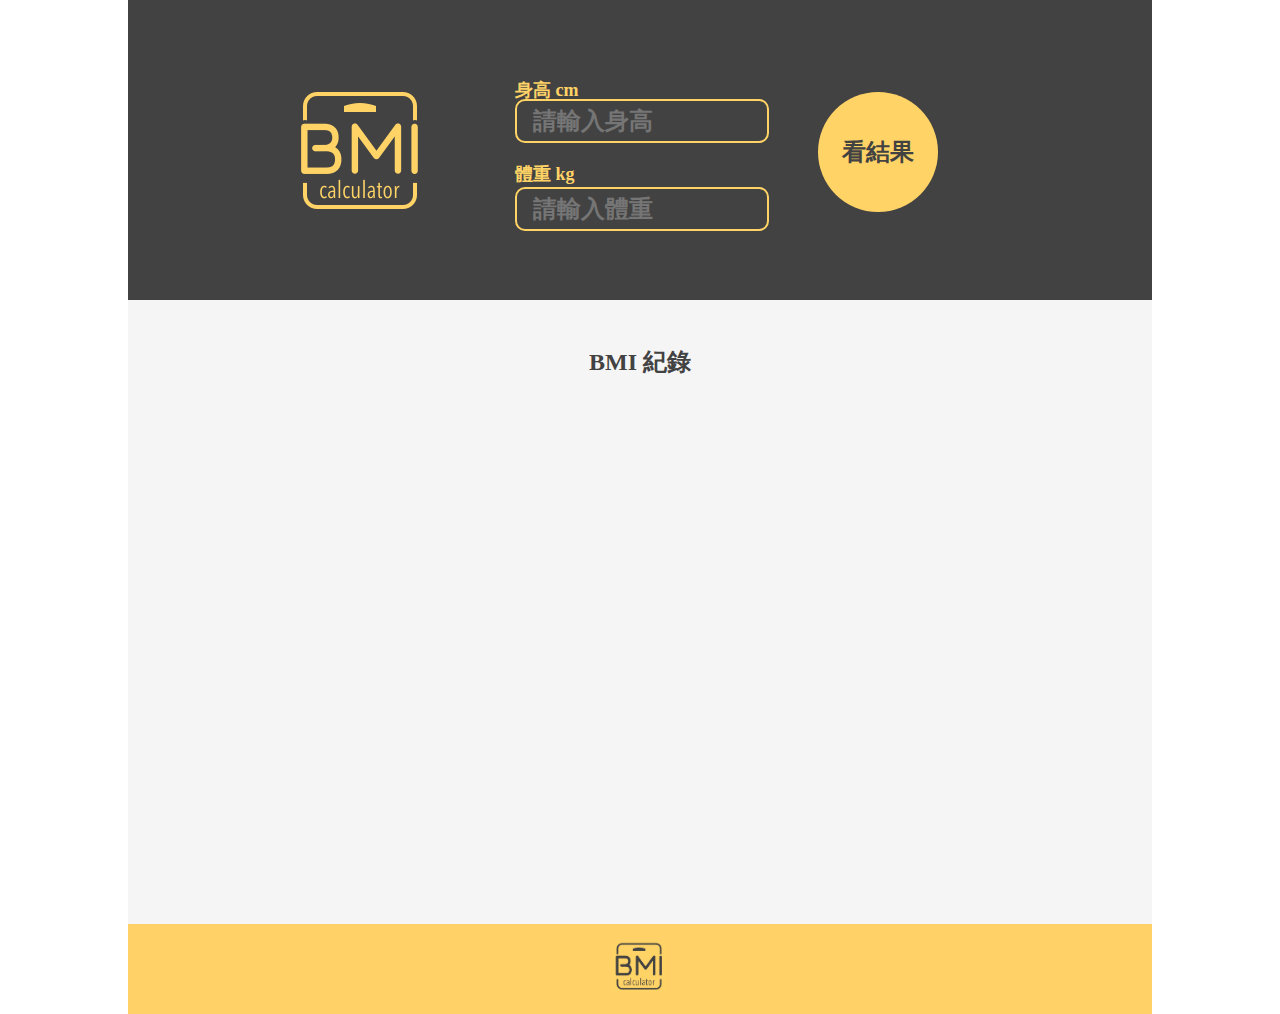
<file: 個人簡歷表/bmi.html>
<!DOCTYPE html>
<html lang="en">
<head>
    <meta charset="UTF-8">
    <meta name="viewport" content="width=device-width, initial-scale=1.0">
    <meta http-equiv="X-UA-Compatible" content="ie=edge">
    <title>BMI計算器</title>
    <link rel="stylesheet" href="css/bmi.css">
</head>
<body>
    <div class="wrap">
        <div class="header">
            <img src="img/BMICLogo.png" alt="">
            <label for="cm" class="cmfor">身高 cm</label>
            <input type="text" class="cm" id="cm"  placeholder="請輸入身高">
            <label for="kg" class="kgfor"  >體重 kg</label>
            <input type="text" class="kg" id="kg" placeholder="請輸入體重">
            <input type="button" class="Calculation" value="看結果">
            <div class="box">
            <input type="button" class="result" value="看結果">
            <span class="bmi">BMI</span>
            <span class="bmiresult"></span>
            <img src="img/icons_loop.png" class="img">
            </div>
        </div>
        <div class="content">
            <p>BMI 紀錄</p>
            <ul class="list">
            </ul>
            <div class="footer">
               
                <a href="#"><img src="img/page-1-bmi-calculator.png" width="55px"></a>
            </div>
        </div>
    </div>
    <script src="js/all.js"></script>
</body>
</html>
</file>
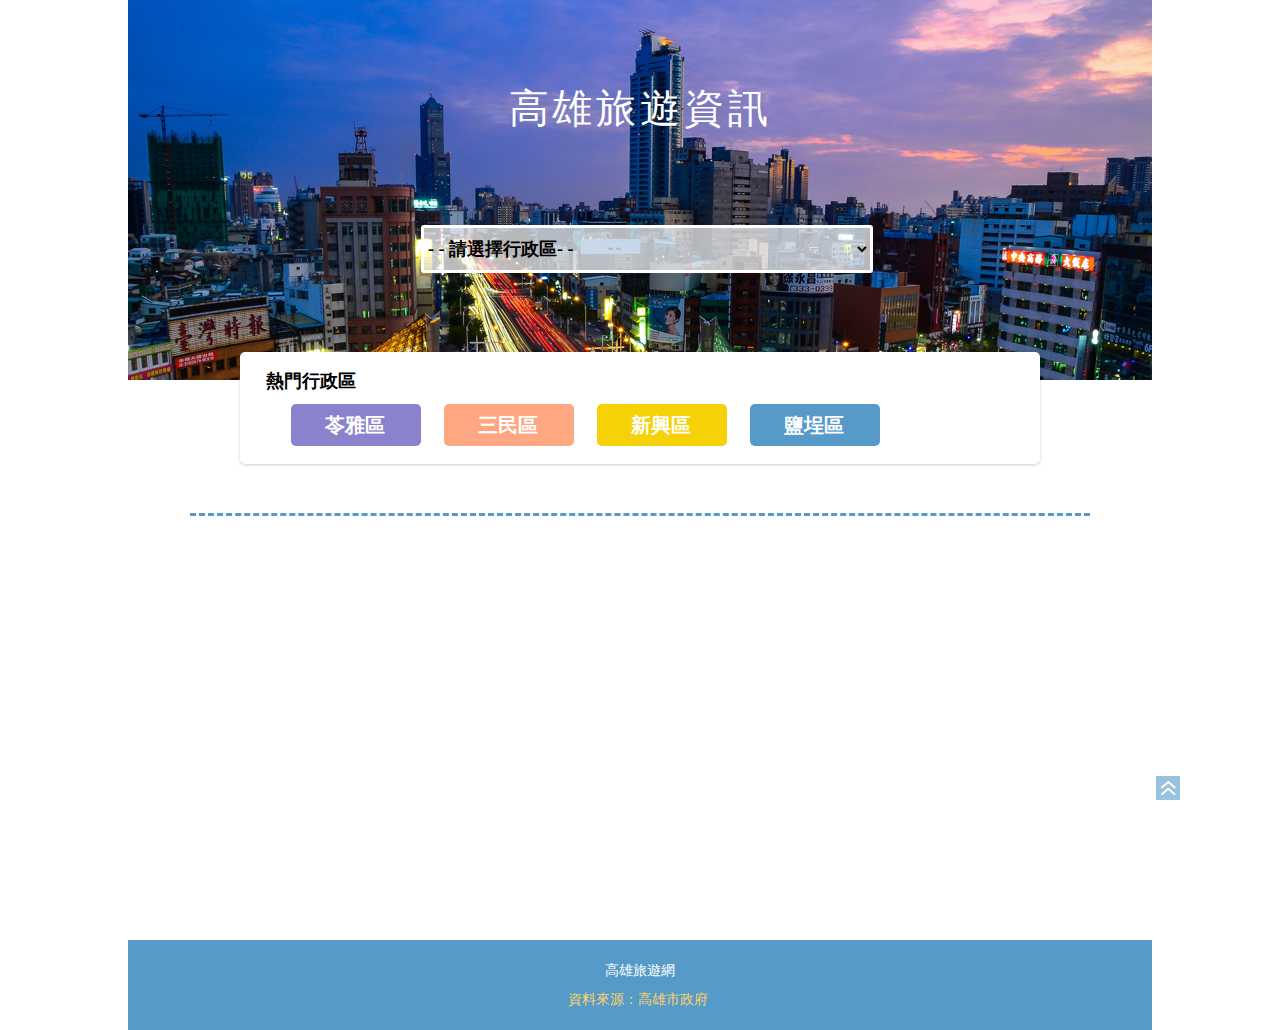
<file: 個人簡歷表/kaohsiung.html>
<!DOCTYPE html>
<html lang="en">
<head>
    <meta charset="UTF-8">
    <meta name="viewport" content="width=device-width, initial-scale=1.0">
    <meta http-equiv="X-UA-Compatible" content="ie=edge">
    <title>高雄旅遊資訊</title>
    <link rel="stylesheet" href="css/kaohsiung.css">
</head>
<body>
    <div class="wrap">
        <div class="header">
            <h1>高雄旅遊資訊</h1>
            <select name="" class="district">
            <option value="請選擇所在城市">- - 請選擇行政區- -</option>  
            </select>
            <div class="hit">
                <h3>熱門行政區</h3>
                <ul>
                    <li><a href="#" class="color">苓雅區</a></li>
                    <li><a href="#" class="color2">三民區</a></li>
                    <li><a href="#" class="color3">新興區</a></li>
                    <li><a href="#" class="color4">鹽埕區</a></li>
                </ul>
                <div class="clear"></div>
            </div>
            
        </div>

            <div class="line">
                <!-- <img src="img/icons_down.png" alt=""> -->
            </div>

        <div class="content">
        <div class="titel"></div>
            <ul class="article">
            </ul>
        </div>
        <div class="clear"></div>
        <div class="footer">
                <h4>高雄旅遊網</h4>
                <p>資料來源：高雄市政府</p>
            </div>
        
         <a href="#"><img src="img/btn_goTop.png" class="top"></a>
    </div>
    <script src="js/kaohsiung.js"></script>
</body>
</html>
</file>
<file: 個人簡歷表/css/bmi.css>
html, body, div, span, applet, object, iframe,
h1, h2, h3, h4, h5, h6, p, blockquote, pre,
a, abbr, acronym, address, big, cite, code,
del, dfn, em, img, ins, kbd, q, s, samp,
small, strike, strong, sub, sup, tt, var,
b, u, i, center,
dl, dt, dd, ol, ul, li,
fieldset, form, label, legend,
table, caption, tbody, tfoot, thead, tr, th, td,
article, aside, canvas, details, embed, 
figure, figcaption, footer, header, hgroup, 
menu, nav, output, ruby, section, summary,
time, mark, audio, video {
	margin: 0;
	padding: 0;
	border: 0;
	font-size: 100%;
	font: inherit;
	vertical-align: baseline;
}
/* HTML5 display-role reset for older browsers */
article, aside, details, figcaption, figure, 
footer, header, hgroup, menu, nav, section {
	display: block;
}
body {
	line-height: 1;
}
ol, ul {
	list-style: none;
}
blockquote, q {
	quotes: none;
}
blockquote:before, blockquote:after,
q:before, q:after {
	content: '';
	content: none;
}
table {
	border-collapse: collapse;
	border-spacing: 0;
}

/* css 重製 */

.wrap{
    width: 1024px;
    margin: auto;
}

.header{
    background: #424242;
    height: 300px;
    position: relative;
}

.header img{
    margin-left: 173px;
    margin-top: 92px;
}

.cm{
    background: rgba(255,255,255,0.18);
    font-family: 微軟正黑體;
    background: #424242;
    position: absolute;
    left: 387px;
    top: 99px;
    width: 234px;
    height: 24px;
    border-radius: 10px;
    border: 2px solid #FFD366;
    font-size: 24px;
    padding: 8px 0px 8px 16px;
    color: rgba(255,255,255,0.50);
    outline:none;
    font-weight: bold;

}

.kg{
    background: rgba(255,255,255,0.18);
    font-family: 微軟正黑體;
    background: #424242;
    position: absolute;
    left: 387px;
    top: 187px;
    width: 234px;
    height: 24px;
    border-radius: 10px;
    border: 2px solid #FFD366;
    font-size: 24px;
    padding: 8px 0px 8px 16px;
    color: rgba(255,255,255,0.50);
    outline:none;
    font-weight: bold;
}

.cmfor{
    position: absolute;
    left: 387px;
    top: 81px;
    font-family: 微軟正黑體;
    font-size: 18px;
    color: #FFD366;
    font-weight: bold;
}

.kgfor{
    position: absolute;
    left: 387px;
    top: 165px;
    font-family:微軟正黑體;
    font-size: 18px;
    color: #FFD366;
    font-weight: bold;
}

.Calculation{
    position: absolute;
    width: 120px;
    height: 120px;
    border-radius:50%;
    background: #FFD366;
    border: none;
    left: 690px;
    top: 92px;
    font-family:微軟正黑體;
    font-size: 24px;
    color: #424242;
    font-weight: bold;
    outline:none
}

.box{
    display: none;
}

.result{
    position: absolute;
    width: 120px;
    height: 120px;
    background: #424242;
    border-radius:50%;
    left: 690px;
    top: 92px;
    font-family:微軟正黑體;
    font-size: 32px;
    font-weight: bold;
}

.bmi{
    font-family:arial;
    position: absolute;
    font-size: 14px;
    left: 738px;
    top: 174px;
}

.bmiresult{
    position: absolute;
    font-family: 微軟正黑體;
    font-size: 32px;
    left: 829px;
    top: 137px;
}

.img{
    position: absolute;
    left: 610px;
    top: 80px;
    border-radius:50%;
    padding:5px;
    border: 3px solid #424242;
}

.content{
    padding-top: 50px;
    background:#f5f5f5;
}


.content p{
    text-align: center;
    font-family:微軟正黑體;
    font-size: 24px;
    color: #424242;
    font-weight: bold;
}

.content ul{
    font-weight: bold;
    margin-left: 150px;
    margin-top: 50px;
    width: 724px;
    min-height:500px; 
}

.content ul li{
    padding:21px 0px 21px 7px;
    font-family:微軟正黑體;
    font-size: 20px;
    color: #424242; 
    background: #fff;
    margin-bottom: 15px;
}

.text{
    padding-left: 60px;
    font-family:微軟正黑體;
    font-size: 12px;
    color: #424242; 
    
}

.content span{
    padding-left: 20px;
}

.content ul li a{
    font-family:微軟正黑體;
    text-decoration: none;
    padding-left: 15px;
    color: #424242;
}

.Calculation:hover{
    box-shadow: 0 1px 6px 3px rgba(255,195,49,0.64);
}

.content ul li a:hover{
    font-weight: bold;
}

.footer{
    background: #ffd166;
    height: 90px;
}

.footer img{
    margin-top: 17px;
    margin-left: 484px;
}
</file>
<file: 個人簡歷表/css/kaohsiung.css>
html, body, div, span, applet, object, iframe,
h1, h2, h3, h4, h5, h6, p, blockquote, pre,
a, abbr, acronym, address, big, cite, code,
del, dfn, em, img, ins, kbd, q, s, samp,
small, strike, strong, sub, sup, tt, var,
b, u, i, center,
dl, dt, dd, ol, ul, li,
fieldset, form, label, legend,
table, caption, tbody, tfoot, thead, tr, th, td,
article, aside, canvas, details, embed, 
figure, figcaption, footer, header, hgroup, 
menu, nav, output, ruby, section, summary,
time, mark, audio, video {
	margin: 0;
	padding: 0;
	border: 0;
	font-size: 100%;
	font: inherit;
	vertical-align: baseline;
}
/* HTML5 display-role reset for older browsers */
article, aside, details, figcaption, figure, 
footer, header, hgroup, menu, nav, section {
	display: block;
}
body {
	line-height: 1;
}
ol, ul {
	list-style: none;
}
blockquote, q {
	quotes: none;
}
blockquote:before, blockquote:after,
q:before, q:after {
	content: '';
	content: none;
}
table {
	border-collapse: collapse;
	border-spacing: 0;
}

/* css 重製 */

.wrap{
    width: 1024px;
    margin: auto;
}

.header{
    background-image: url(../img/the-urban-landscape-1698285.png);
    height: 380px;
    background-size: cover;
    background-position: top center;
    position: relative;
}

.header h1{
    font-family:微軟正黑體;
     font-size: 40px;
    color: #FFFFFF;
    letter-spacing: 3.89px;
    margin-left: 380.5px;
    padding-top:89px;
}

.district{
    background: rgba(255,255,255,0.70);
    border: 3px solid #FFFFFF;
    border-radius: 3px;
    width: 452px;
    height: 48px;
    margin-left: 293px;
    margin-top: 96px;
    outline:none;
    font-family:微軟正黑體;
    font-size: 18px;
    color: #000000;
    line-height: 21px;
    font-weight: bold;
}

.district option{
    font-weight: bold;
    font-family:微軟正黑體;
    font-size: 18px;
    color: #000000;
    line-height: 21px;
}

.hit{
    position: absolute;
    left: 112px;
    top: 352px;
    width: 800px;
    height: 112px;
    background: #fff;
    box-shadow: 0 1px 3px 0 rgba(0,0,0,0.20);
    border-radius: 5px;
}

.hit h3{
    font-family:微軟正黑體;
    font-weight: bold;
    font-size: 18px;
    color: #000000;
    margin-left: 26px;
    margin-top: 20px;
}

.hit ul{
    float: left;
    margin-left: 51px;
    margin-top: 14px;
}

.hit ul li{
    float: left;
    width: 130px;
    height: 42px;
    margin-right: 23px;
}

.hit ul li a{
    font-family:微軟正黑體;
    font-weight: bold;
    font-size: 20px;
    display: block;
    padding :11px 34px 11px 34px;
    text-decoration: none;
    color: #fff;
}

.color{
    font-family:微軟正黑體;
    font-weight: bold;
    font-size: 20px;
    display: block;
    padding :11px 34px 11px 34px;
    text-decoration: none;
    color: #fff;
    background: #8A82CC;
    border-radius: 5px;
}

.color2{
    background: #FFA782;
    border-radius: 5px;
}

.color3{
    background: #F5D105;
    border-radius: 5px;
}

.color4{
    background: #559AC8;
    border-radius: 5px;
}

.clear{
    clear: both;
}

.line{
    margin-top: 132px;
    border-bottom: dashed #559AC8;
    height: 1px;
    width: 900px;
    margin-left: 62px;
    position: relative;
}

.line img{
    position: absolute;
    left: 440px;
    top: 123px;
    border-radius: 50%;
    padding:5px;
    border: 2px solid #559AC8;
}



.content h2{
    font-family:微軟正黑體;
    font-weight: bold;
    font-size: 36px;
    color: #8A82CC;
    margin-left: 457.5px;
    margin-top:80px;
}

.content >ul{
    margin-top: 24px;
    margin-left: 40.5px;
    margin-bottom: 200px;
    min-height: 200px;
}

.content >ul> li{
    float: left;
    width: 464px;
    height: 273px;
    background: #FFFFFF;
    border: none;
    box-shadow: 0 1px 3px 0 rgba(0,0,0,0.20);
    margin-right: 15px;
    margin-bottom: 36px;
    position: relative;
}


.contentnext{
    text-align: center;
    margin-bottom: 100px;
}

.contentnext a{
    font-family:微軟正黑體;
    font-size: 14px;
    color: rgba(73,73,73,0.50);
    text-decoration: none;
    font-weight: bold;
    margin-right: 16px;
}









.name{
    position: absolute;
    font-size: 24px;
    color: #FFFFFF;
    font-family:微軟正黑體;
    font-weight: bold;
    left: 22px;
    top: 117px;
}

.region{
    position: absolute;
    font-size: 16px;
    color: #FFFFFF;
    font-family:微軟正黑體;
    font-weight: bold;
    left: 391px;
    top: 125px;
}

.text{
    position: absolute;
    top: 155px;
    left: 23px;
    font-size: 16px;
    color: #000000;
    font-family:微軟正黑體;
    font-weight: bold;
    height: 118px;
}




.text li{
    margin-top: 10px;
    margin-left : 36px; text-indent : -26px
}

.text li span{
    padding-left: 179px;
}






.footer{
    margin-top: 100px;
    height: 90px;
    background: #559AC8;
}

.footer h4{
    font-family:微軟正黑體;
    font-size: 14px;
    color: #FFFFFF;
    padding-top: 24px;
    margin-left: 477px;
    padding-bottom: 15px;
}

.footer p{
    font-size: 14px;
    color: #FFD366;
    font-family:微軟正黑體;
    padding-left: 440px;
}

.top{
    position: fixed;
    right: 100px;
    bottom: 100px;
}
</file>
